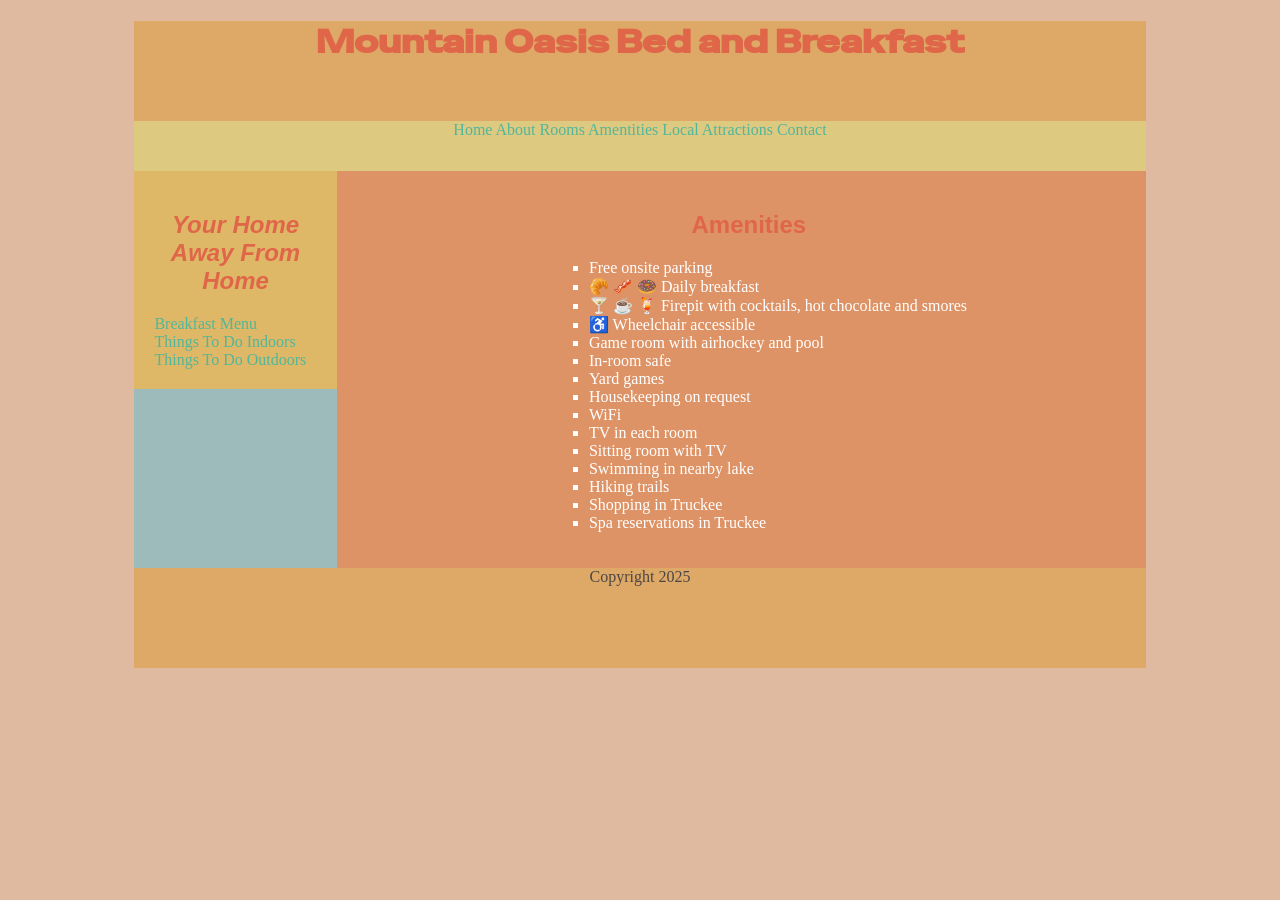
<file: amenities.html>
<!DOCTYPE html>
<html>
<head>
    <meta charset="UTF-8">
    <title>Amenities</title>
    <link rel="stylesheet" type="text/css" href="styles.css">
    <link href='https://fonts.googleapis.com/css?family=Special Gothic Expanded One' rel='stylesheet'>
    <link href='https://fonts.googleapis.com/css?family=Trykker' rel='stylesheet'>
     <!--I got code for Google fonts from https://www.w3schools.com/howto/tryit.asp?font=Special%20Gothic%20Expanded%20One and https://www.w3schools.com/howto/tryit.asp?font=Trykker-->
    <style type="text/css">
      h1 { font-family: "Special Gothic Expanded One";
        font-size: 32px;
        color: #E06649; 
        text-align:center  
    }

p {
	font-family: verdana;
	font-size: 20px
}

ul {
	list-style-type:square;
}
ul li {
    color: #ffffff;   
}

    </style>   
</head>
<body>
    <div id="wrapper">
        <header>
            <h1>Mountain Oasis Bed and Breakfast</h1>
        </header>

        <nav> 
            <a href="index.html">Home</a> 
            <a href="about.html">About</a>  
            <a href="rooms.html">Rooms</a>  
            <a href="amenities.html">Amentities</a>  
            <a href="localattractions.html">Local Attractions</a>   
            <a href="contact.html">Contact</a>  
        </nav>
        <main>  
            <aside> 
                <h2 style="color:#E06649; font-family: Arial; font-style:italic; text-align: center;">Your Home Away From Home</h2>
                <p> </p>
                <a href="breakfast.html">Breakfast Menu</a>
                <br>
                <a href="indooractivities.html">Things To Do Indoors</a>
                <br>
                <a href="outdooractivities.html">Things To Do Outdoors</a>   
            </aside>
        </main>  
        <section>  
            <h2 style="color:#E06649; font-family: Arial; font-style: bold; text-align: center">Amenities</h2>
        <p>   </p>
         <ul style="list-style-type: square;">
        
            <li>Free onsite parking</li>
            <li>&#129360; &#129363; &#127849; Daily breakfast</li>
            <li>&#127864; &#9749; &#127865; Firepit with cocktails, hot chocolate and smores</li>
            <li>&#9855; Wheelchair accessible</li>
            <li>Game room with airhockey and pool</li>
            <li>In-room safe</li>
            <li>Yard games</li>
            <li>Housekeeping on request</li>
            <li>WiFi</li>
            <li>TV in each room</li>
            <li>Sitting room with TV</li>
            <li>Swimming in nearby lake</li>
            <li>Hiking trails</li>
            <li>Shopping in Truckee</li>
            <li>Spa reservations in Truckee</li>
        </ul>
        </section>
        </main>
         <br>
        
    
       
        
        <footer style="color: #4b4646; font-family: Cambria, Cochin, Georgia, Times, 'Times New Roman', serif;">
    Copyright 2025
    <br>
</footer>               
    </div>
</body>
</html>

<!--I got code for the symbols from w3schools.com at https://www.w3schools.com/charsets/ref_utf_places.asp, https://www.w3schools.com/charsets/ref_emoji_food.asp-->
</file>
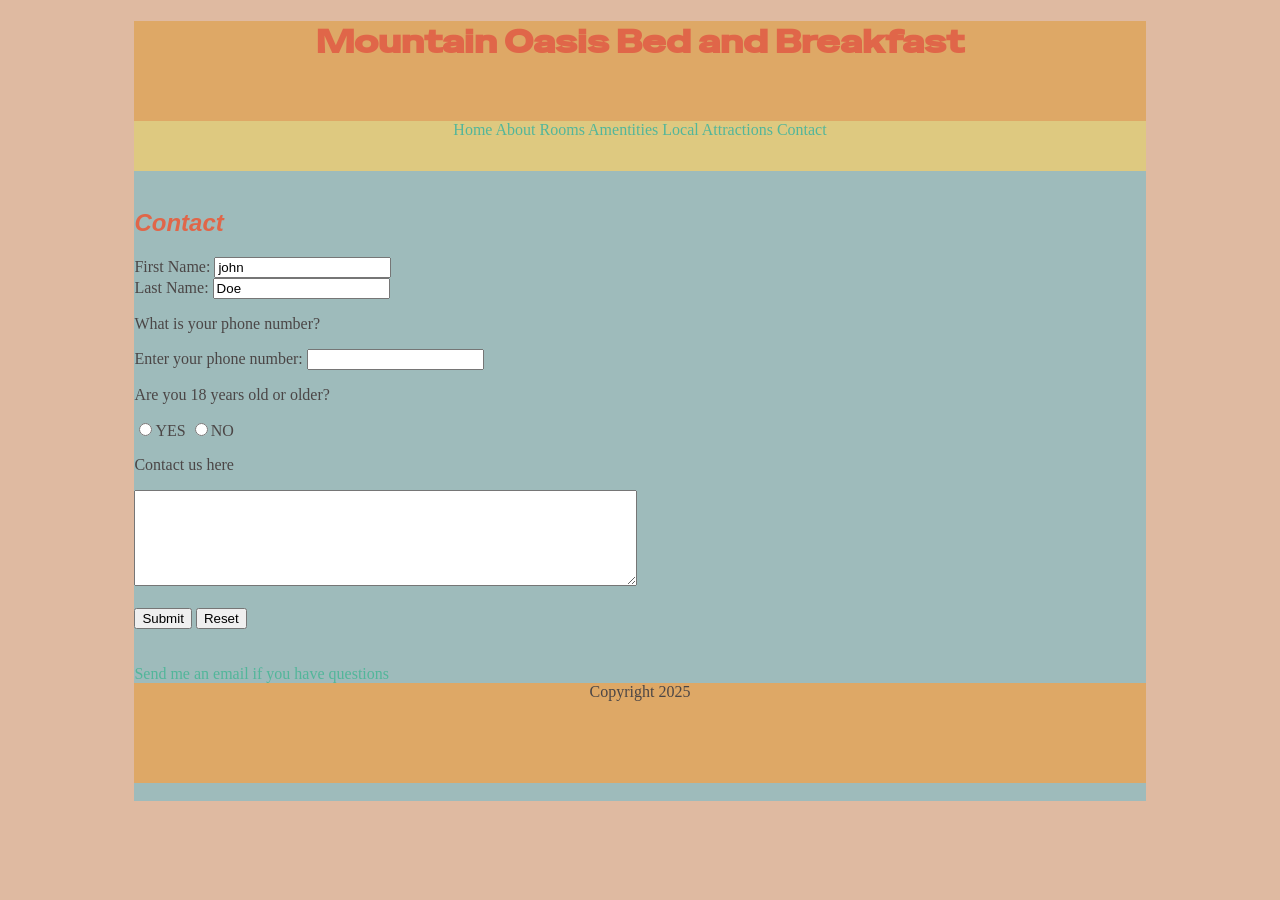
<file: contact.html>
<!DOCTYPE html>
<html>
<head>
    <meta charset="UTF-8">
    <title>Contact</title>
    <link rel="stylesheet" type="text/css" href="styles.css">
    <link href='https://fonts.googleapis.com/css?family=Special Gothic Expanded One' rel='stylesheet'>
     <!--I got code for Google fonts from https://www.w3schools.com/howto/tryit.asp?font=Special%20Gothic%20Expanded%20One-->
    <style type="text/css">
     h1 { font-family: "Special Gothic Expanded One";
        font-size: 32px;
        color: #E06649;   
    }
    </style>   
</head>
<body>
    <div id="wrapper">
        <header>
            <h1>Mountain Oasis Bed and Breakfast</h1>
        </header>

        <nav> 
            <a href="layout_main.html">Home</a> 
            <a href="about.html">About</a>  
            <a href="rooms.html">Rooms</a>  
            <a href="amenities.html">Amentities</a>  
            <a href="localattractions.html">Local Attractions</a>   
            <a href="contact.html">Contact</a>  
        </nav>
        <br>
        <h2 style="color:#E06649; font-family: Arial; font-style:italic; text-align: left;">Contact</h2>

         <form style="color: #4b4646; font-family: Cambria, Cochin, Georgia, Times, 'Times New Roman', serif;">
            <label for="firstname">First Name:<label> <input type="text" id="firstname" name="firstname" value="john"><br>
            <label for="lastname">Last Name:<label> <input type="text" id="lastname" name="lastname" value="Doe">
            <br>
            <p>What is your phone number?</p>
            <label for="phone"> Enter your phone number: </label>
            <input type="tel" id="phone" name="phone" pattern="[0-9] {3}-[0-9]-[0-9]{3}">
            <br>
            <p>Are you 18 years old or older?</p>
            <input type="radio" id="yes" name="yes"><label for="yes">YES</label>
            <input type="radio" id="no" name="no"><label for="no">NO</label>
            <br>
            <p>Contact us here</p>
            <textarea rows="6" cols="60" name="comments">
                
            </textarea>
            <br>

            <form action="mailto:donna@mymountainoasis.com" method="post" enctype="text/plain">
            <br>
            <input type="submit" name="submit" value="Submit"/>
            <input type="reset" name="reset" value="Reset"/>
           
        <form action="mailto:donna@mymountainoasis.com" method="post" enctype="text/plain"></form>
        <br>
        </form>
        <!--I got code for the form from https://www.w3schools.com/html/html_forms.asp-->
        <br>
        <br>
         <a href="mailto:donna@mymountainoasis.com">Send me an email if you have questions</a>
    <footer style="color: #4b4646; font-family: Cambria, Cochin, Georgia, Times, 'Times New Roman', serif;">
    Copyright 2025
    </footer>
    <br>
</footer>               
    </div>
</body>
</html>
</file>
<file: styles.css>
#main { 
    width: 100%;
    min-height: 700px;
    background-color:#ffe4c4;
}

section p {
  margin-left: 5%;
  margin-right: 5%;
  font-family: "Trykker"; 
  font-size: 18px;
}

body {
    margin: 20;
    background-color: #dfbaa1; 
    font-family: cursive;  
}

    
#wrapper {
    background-color: #9ebbbb;
    width: 80%;
    margin: auto;  
}

header {
    color: #E06649;
    font-family: "Special Gothic Expanded One"; 
    font-size: 32px;
    text-align: center;
    background-color: #dea866;
    width: 100%;
    height: 100px;    
}
    
img {
    border-radius: 8px;
 }

nav {
    background-color:#dec980;
    width: 100%;
    height: 50px;
    text-align: center;    
}
aside{
    background-color: #deb866;
    width: 20%;
    height: auto;
    float: left;
    padding: 20px;
}
section{
    background-color: #de9366;
    width: 80%;
    height: auto;
    float: right;
    padding: 20px;
}
article{
    background-color: #9bb3b3;
    width: 40%;
    float: left;
    padding: 10px;
}
footer {
    display: block;
    clear: both;
    background-color: #dea866; 
    text-align: center;
    width: 100%;
    height: 100px; 
}


#leftcontent {  
    width: 20%;
    height:500px;
    background-color: #ffa500;
    float: left;
}

#rightcontent {
    width: 20%;
    height:500px;
    background-color: #ffa500;
    float:right;
}

    
a:link {
    color: #52B69A;
    background-color: transparent;
    text-decoration: none;
}
a:visited {
    color: #ff9100;
    background-color: transparent;
    text-decoration: none;
}
a:hover {
    color:#ff0000;
    background-color: transparent;
    text-decoration: underline;
}
a:active {
    color:#9acd32;
    background-color: transparent;
    text-decoration: underline;

}
    section h2 {margin-left: 2%;}

    section ol, ul {margin-left: 25%;}

* {box-sizing:border-box}

/* Slideshow container */
.slideshow-container {
  max-width: 50%;
  position: relative;
  margin: auto;
}

/* Hide the images by default */
.mySlides {
  display: none;
}

/* Next & previous buttons */
.prev, .next {
  cursor: pointer;
  position: absolute;
  top: 50%;
  width: auto;
  margin-top: -22px;
  padding: 16px;
  color: white;
  font-weight: bold;
  font-size: 18px;
  transition: 0.6s ease;
  border-radius: 0 3px 3px 0;
  user-select: none;
}

/* Position the "next button" to the right */
.next {
  right: 0;
  border-radius: 3px 0 0 3px;
}

/* On hover, add a black background color with a little bit see-through */
.prev:hover, .next:hover {
  background-color: rgba(0,0,0,0.8);
}

/* Caption text */
.text {
  color: #f2f2f2;
  font-size: 15px;
  padding: 8px 12px;
  position: absolute;
  bottom: 8px;
  width: 100%;
  text-align: center;
}

/* Number text (1/3 etc) */
.numbertext {
  color: #f2f2f2;
  font-size: 12px;
  padding: 8px 12px;
  position: absolute;
  top: 0;
}

/* The dots/bullets/indicators */
.dot {
  cursor: pointer;
  height: 15px;
  width: 15px;
  margin: 0 2px;
  background-color: #bbb;
  border-radius: 50%;
  display: inline-block;
  transition: background-color 0.6s ease;
}

.active, .dot:hover {
  background-color: #717171;
}

/* Fading animation */
.fade {
  animation-name: fade;
  animation-duration: 1.5s;
}

@keyframes fade {
  from {opacity: .4}
  to {opacity: 1}
}
</file>
